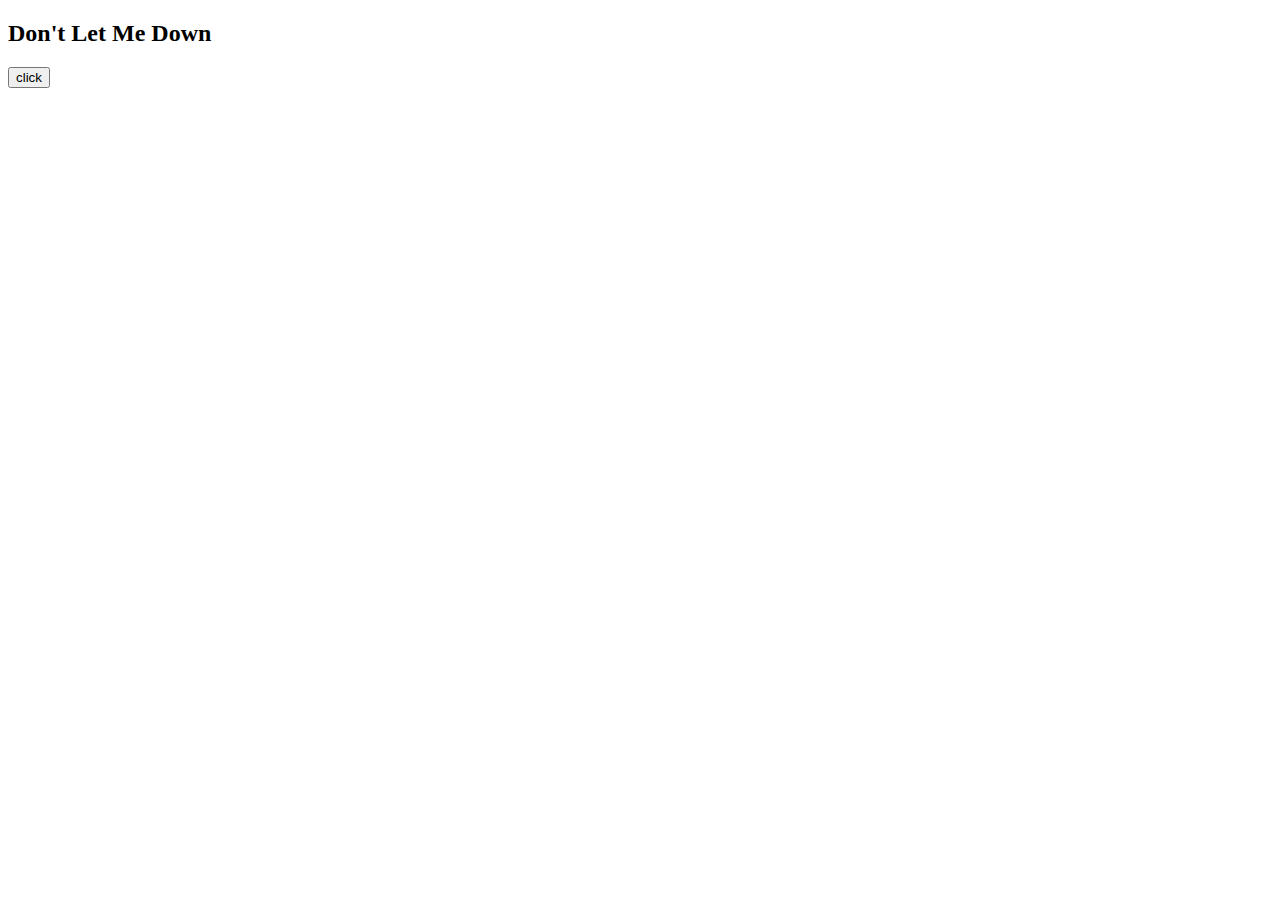
<file: Assign/Cookies/Get.html>
<!DOCTYPE html>
<html lang="en">

<head>
    <meta charset="UTF-8">
    <meta name="viewport" content="width=device-width, initial-scale=1.0">
    <title>Document</title>
    <link href="https://cdn.jsdelivr.net/npm/bootstrap@5.0.2/dist/css/bootstrap.min.css" rel="stylesheet"
        integrity="sha384-EVSTQN3/azprG1Anm3QDgpJLIm9Nao0Yz1ztcQTwFspd3yD65VohhpuuCOmLASjC" crossorigin="anonymous">
    <script src="https://ajax.googleapis.com/ajax/libs/jquery/3.7.1/jquery.min.js"></script>
</head>

<body>
    <div class="container">
        <div id="loaddata">
            <h2>Don't Let Me Down</h2>
        </div>
        <button class="btn-btn-success" id="btn">click</button>
    </div>

    <script>
        $(document).ready(function () {
            $("#btn").click(function () {
               $.get("file.php",function(data,status){
                $("#loaddata").html(data);
                alert(status);
               });
            });
        });

    </script>
</body>

</html>
<script src="https://cdn.jsdelivr.net/npm/bootstrap@5.0.2/dist/js/bootstrap.bundle.min.js"
    integrity="sha384-MrcW6ZMFYlzcLA8Nl+NtUVF0sA7MsXsP1UyJoMp4YLEuNSfAP+JcXn/tWtIaxVXM"
    crossorigin="anonymous"></script>
</file>
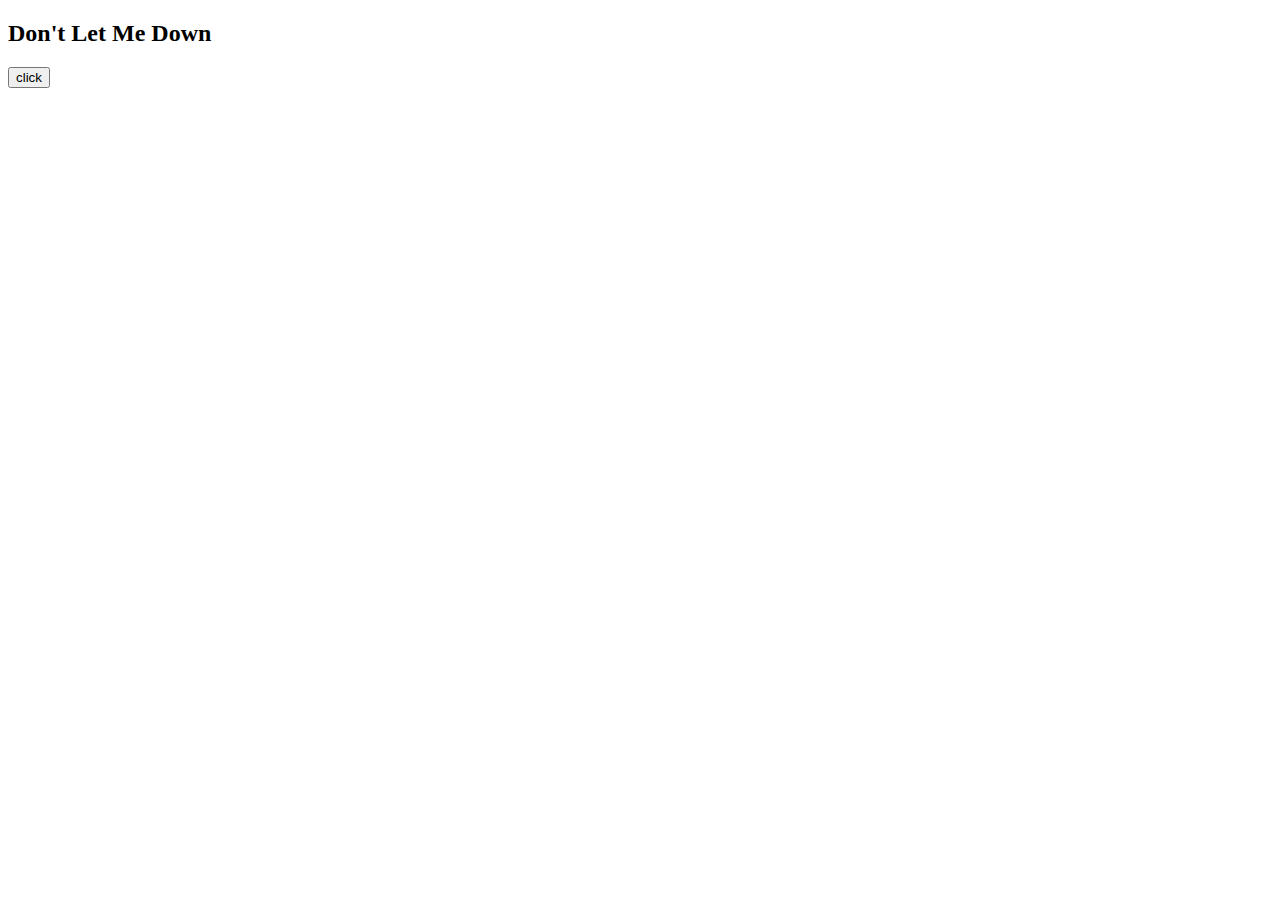
<file: Assign/Cookies/post.html>
<!DOCTYPE html>
<html lang="en">

<head>
    <meta charset="UTF-8">
    <meta name="viewport" content="width=device-width, initial-scale=1.0">
    <title>Document</title>
    <link href="https://cdn.jsdelivr.net/npm/bootstrap@5.0.2/dist/css/bootstrap.min.css" rel="stylesheet"
        integrity="sha384-EVSTQN3/azprG1Anm3QDgpJLIm9Nao0Yz1ztcQTwFspd3yD65VohhpuuCOmLASjC" crossorigin="anonymous">
    <script src="https://ajax.googleapis.com/ajax/libs/jquery/3.7.1/jquery.min.js"></script>
</head>

<body>
    <div class="container">
        <div id="loaddata">
            <h2>Don't Let Me Down</h2>
        </div>
        <button class="btn btn-success" id="btn">click</button>
    </div>

    <script>
        $(document).ready(function(){
            $("#btn").click(function(){
                $.post("file.php",{
                    name: "Yusra",
                    age : 18
                }, function(data,status){
                    $("#loaddata").html(data);
                    alert(status);
                

                });
            });
        });

    </script>
</body>

</html>
<script src="https://cdn.jsdelivr.net/npm/bootstrap@5.0.2/dist/js/bootstrap.bundle.min.js"
    integrity="sha384-MrcW6ZMFYlzcLA8Nl+NtUVF0sA7MsXsP1UyJoMp4YLEuNSfAP+JcXn/tWtIaxVXM"
    crossorigin="anonymous"></script>
</file>
